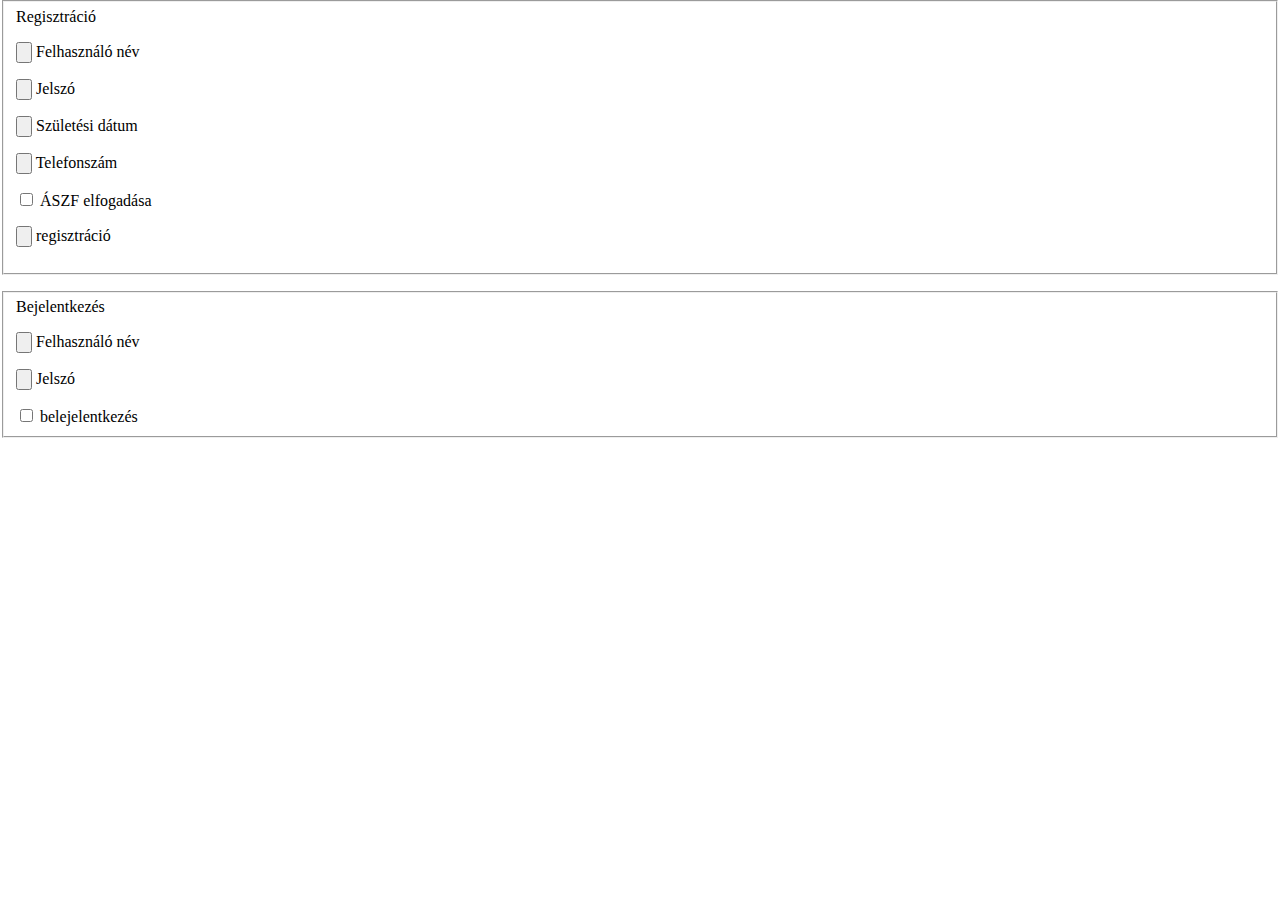
<file: bejelentkezes.html>
<!DOCTYPE html>
<html lang="hu">
<head>
    <meta charset="UTF-8">
    <meta http-equiv="X-UA-Compatible" content="IE=edge">
    <meta name="viewport" content="width=device-width, initial-scale=1.0">
    <title>Regisztráció és Bejelentkezés</title>
    <link rel="stylesheet" href="style.css">
</head>
<body>

    <fieldset> Regisztráció
        <p><input type="button"> Felhasználó név </p>
        <p><input type="button"> Jelszó</p>
        <p><input type="button"> Születési dátum</p>
        <p><input type="button"> Telefonszám</p>
          <input type="checkbox"> ÁSZF elfogadása
          <p><input type="button"> regisztráció</p>
    </fieldset>

  <p></p>

  <fieldset> Bejelentkezés
      <p><input type="button"> Felhasználó név </p>
      <p><input type="button"> Jelszó</p>
      <input type="checkbox"> belejelentkezés
  </fieldset>
</body>
</html>
</file>
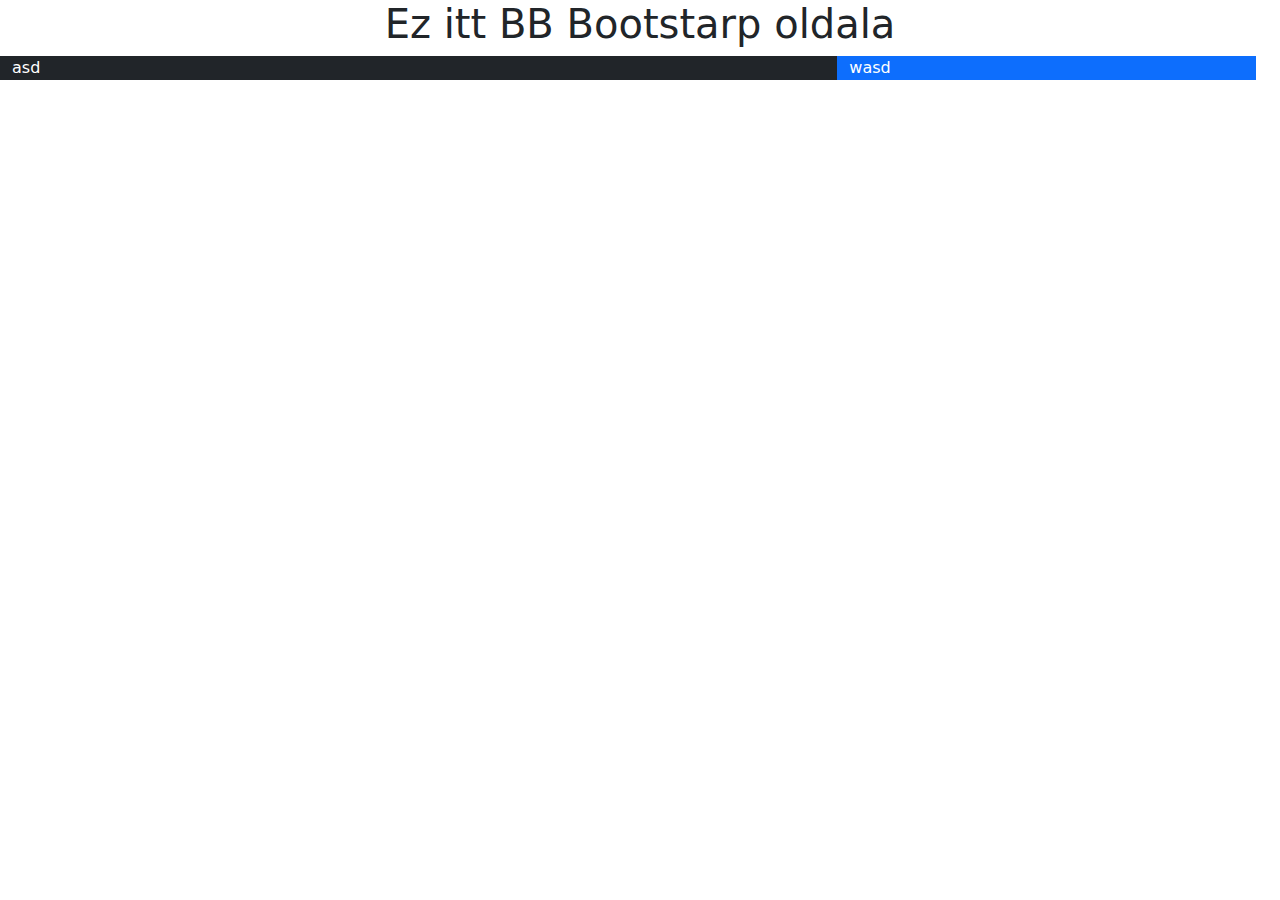
<file: indexboot.html>
<!DOCTYPE html>
<html lang="hu">
<head>
    <meta charset="UTF-8">
    <meta name="viewport" content="width=device-width, initial-scale=1">
    <!-- Latest compiled and minified CSS -->
    <link href="https://cdn.jsdelivr.net/npm/bootstrap@5.1.3/dist/css/bootstrap.min.css" rel="stylesheet">

    <!-- Latest compiled JavaScript -->
    <script src="https://cdn.jsdelivr.net/npm/bootstrap@5.1.3/dist/js/bootstrap.bundle.min.js"></script>
    <meta name="viewport" content="width=device-width, initial-scale=1.0">
    <title>Bootstrap</title>
</head>
<body>

<div class="container h1 text-center">
    Ez itt BB Bootstarp oldala
</div>

<div class="container-fluid row">
    <div class="col-md-8 bg-dark text-white">
    asd
    </div>

    <div class="col-md-4 bg-primary text-white">
     wasd
    </div>
</div>
</body>
</html>
</file>
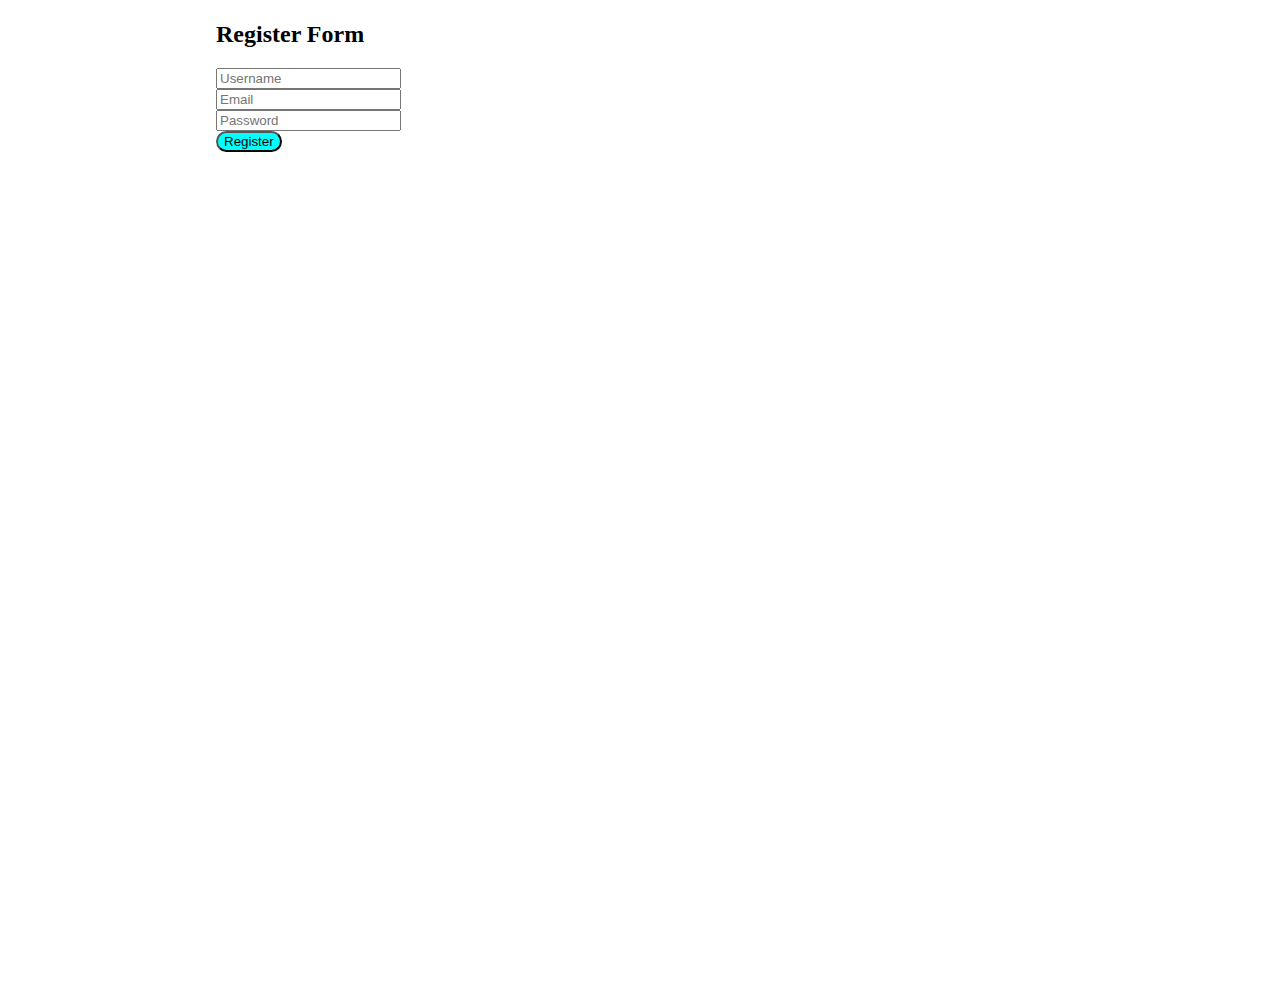
<file: javascrpit.html>
<!DOCTYPE html>
<html lang="hu">
<head>
    <meta charset="UTF-8">
    <meta http-equiv="X-UA-Compatible" content="IE=edge">
    <meta name="viewport" content="width=device-width, initial-scale=1.0">
    <title>JavaScript demo</title>
    <link rel="stylesheet" href="style.css">
</head>
<body>
  <div class="content">
    <form action="/action_page.php">
        <h2>Register Form</h2>
        <div class="input-container">
          <i class="fa fa-user icon"></i>
          <input class="input-field" type="text" placeholder="Username" name="usrnm">
        </div>
      
        <div class="input-container">
          <i class="fa fa-envelope icon"></i>
          <input class="input-field" type="text" placeholder="Email" name="email">
        </div>
      
        <div class="input-container">
          <i class="fa fa-key icon"></i>
          <input class="input-field" type="password" placeholder="Password" name="psw">
        </div>
      
        <button type="submit" class="btn">Register</button>
      </form>
    </div>
</body>
</html>
</file>
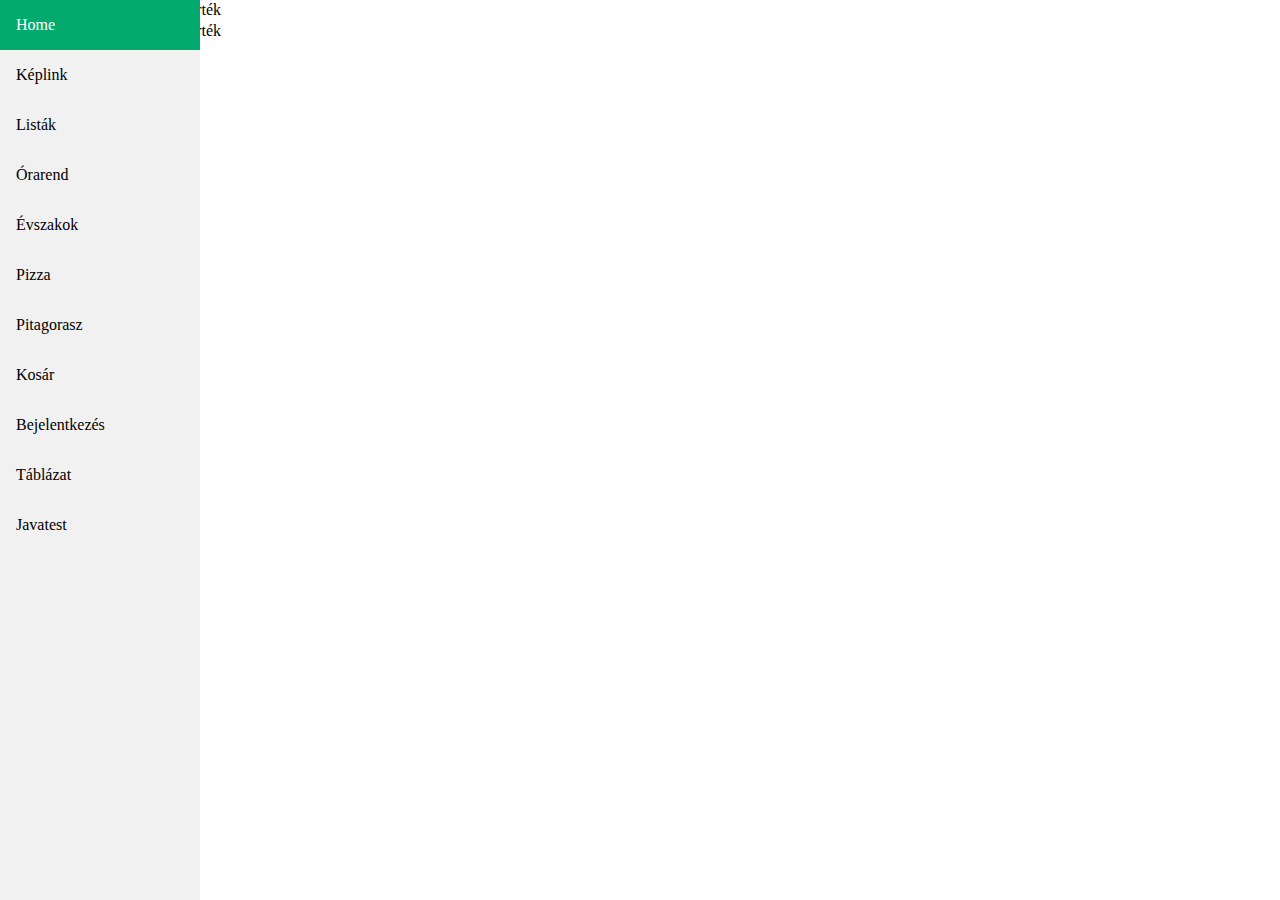
<file: javatest.html>
<!DOCTYPE html>
<html lang="hu">
<head>
    <meta charset="UTF-8">
    <meta http-equiv="X-UA-Compatible" content="IE=edge">
    <meta name="viewport" content="width=device-width, initial-scale=1.0">
    <title>JavaScript teszt</title>
    <link rel="stylesheet" href="style.css">
</head>
<body>

  <div class="sidebar">
    <a class="active" href="https://benkebalazs1.github.io/kollazs/index">Home</a>
    <a href="https://benkebalazs1.github.io/kollazs/keplink.html">Képlink</a>
    <a href="https://benkebalazs1.github.io/kollazs/listak.html">Listák</a>
    <a href="https://benkebalazs1.github.io/kollazs/orarend.html">Órarend</a>
    <a href="https://benkebalazs1.github.io/kollazs/evszak.html">Évszakok</a>
    <a href="https://benkebalazs1.github.io/kollazs/pizza.html">Pizza</a>
    <a href="https://benkebalazs1.github.io/kollazs/pitagorasz.html">Pitagorasz</a>
    <a href="https://benkebalazs1.github.io/kollazs/kosar.html">Kosár</a>
    <a href="https://benkebalazs1.github.io/kollazs/bejelentkezes.html">Bejelentkezés</a>
    <a href="https://benkebalazs1.github.io/kollazs/tablazat.html">Táblázat</a>
    <a href="https://benkebalazs1.github.io/kollazs/javatest.html">Javatest</a>
  </div>

<input type="number" name="nbr" id="x_ert"> érték <br>
<input type="number" name="nbr" id="y_ert"> érték <br>
<input type="button" value="+"> <br>
<input type="button" value="-"> <br>
<input type="button" value="*"> <br>
<input type="button" value="/"> <br>
<span>
    
</span>



</body>
</html>
</file>
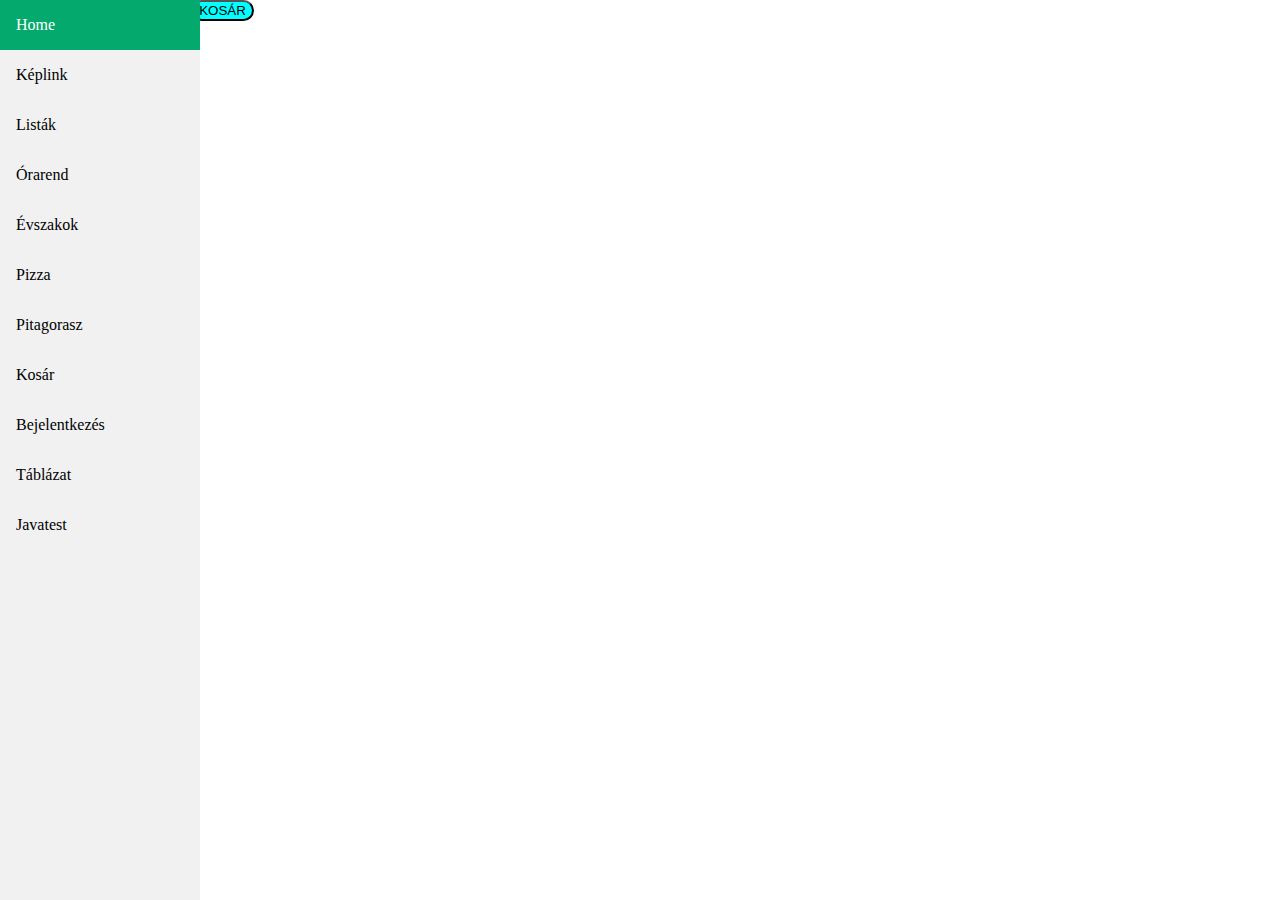
<file: kosar.html>
<!DOCTYPE html>
<html lang="hu">
<head>
    <meta charset="UTF-8">
    <meta http-equiv="X-UA-Compatible" content="IE=edge">
    <meta name="viewport" content="width=device-width, initial-scale=1.0">
    <title>Kosár</title>
    <script src="JavaScript.js"></script>
    <link rel="stylesheet" href="style.css">
</head>
<body>

    <div class="sidebar">
        <a class="active" href="https://benkebalazs1.github.io/kollazs/index">Home</a>
        <a href="https://benkebalazs1.github.io/kollazs/keplink.html">Képlink</a>
        <a href="https://benkebalazs1.github.io/kollazs/listak.html">Listák</a>
        <a href="https://benkebalazs1.github.io/kollazs/orarend.html">Órarend</a>
        <a href="https://benkebalazs1.github.io/kollazs/evszak.html">Évszakok</a>
        <a href="https://benkebalazs1.github.io/kollazs/pizza.html">Pizza</a>
        <a href="https://benkebalazs1.github.io/kollazs/pitagorasz.html">Pitagorasz</a>
        <a href="https://benkebalazs1.github.io/kollazs/kosar.html">Kosár</a>
        <a href="https://benkebalazs1.github.io/kollazs/bejelentkezes.html">Bejelentkezés</a>
        <a href="https://benkebalazs1.github.io/kollazs/tablazat.html">Táblázat</a>
        <a href="https://benkebalazs1.github.io/kollazs/javatest.html">Javatest</a>
      </div>

    <button onclick="hozzaad('plakat01')">T1.</button>
    <button onclick="hozzaad('plakat02')">T2.</button>
    <button onclick="hozzaad('plakat03')">T3.</button>
    <button onclick="TÖRLÉS()">TÖRLÉS</button>
    <button onclick="KOSÁR()">KOSÁR</button>
    <table border="2px" id="KOSÁR"></table>



</body>
</html>
</file>
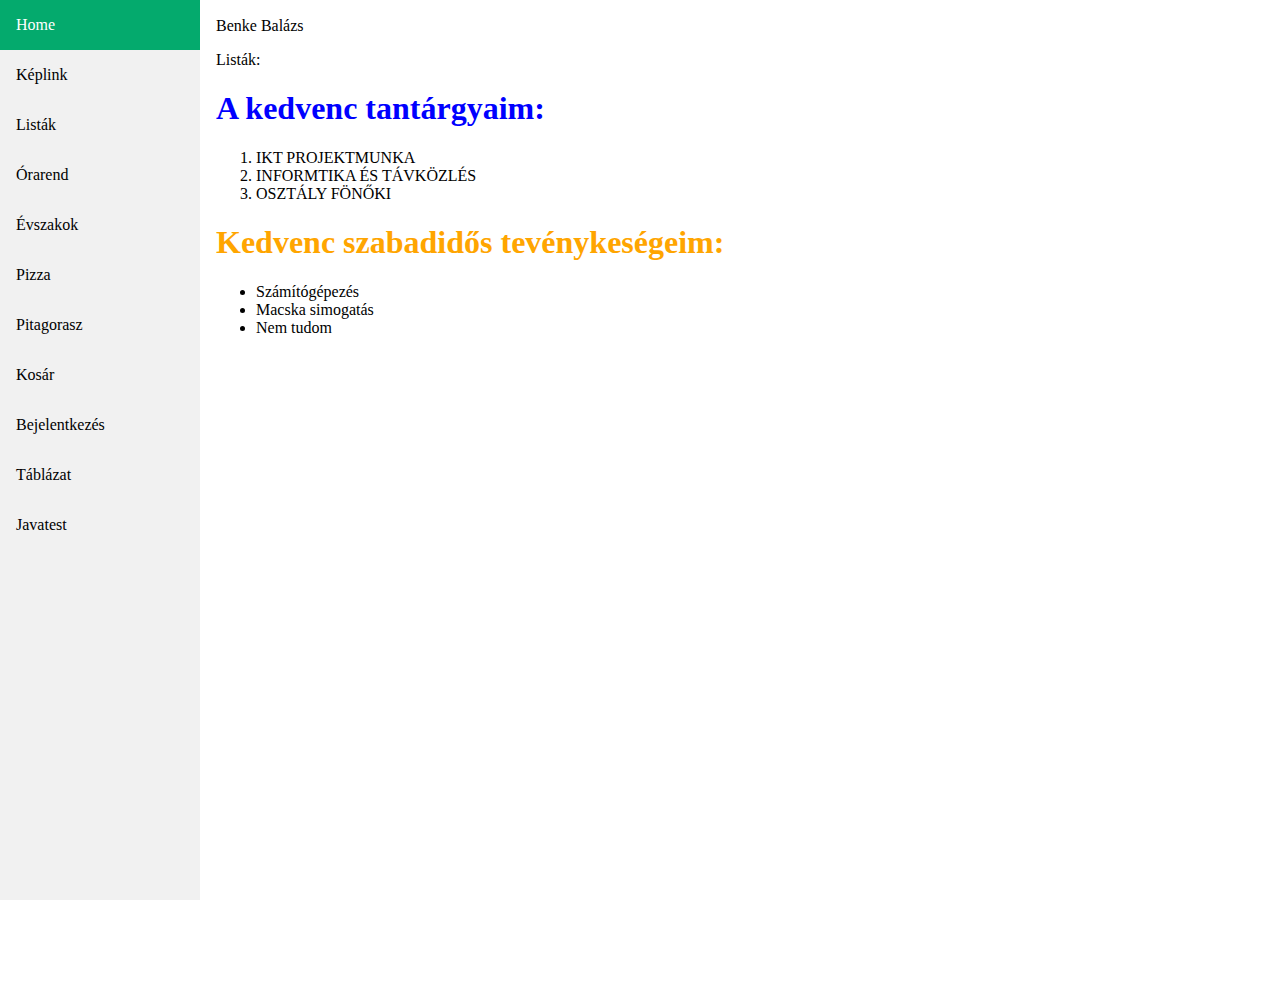
<file: listak.html>
<!DOCTYPE html>
<html lang="en">
<head>
    <meta charset="UTF-8">
    <meta http-equiv="X-UA-Compatible" content="IE=edge">
    <meta name="viewport" content="width=device-width, initial-scale=1.0">
    <title>Listák</title>
    <link rel="stylesheet" href="style.css">
</head>
<body>

    <div class="sidebar">
        <a class="active" href="https://benkebalazs1.github.io/kollazs/index">Home</a>
        <a href="https://benkebalazs1.github.io/kollazs/keplink.html">Képlink</a>
        <a href="https://benkebalazs1.github.io/kollazs/listak.html">Listák</a>
        <a href="https://benkebalazs1.github.io/kollazs/orarend.html">Órarend</a>
        <a href="https://benkebalazs1.github.io/kollazs/evszak.html">Évszakok</a>
        <a href="https://benkebalazs1.github.io/kollazs/pizza.html">Pizza</a>
        <a href="https://benkebalazs1.github.io/kollazs/pitagorasz.html">Pitagorasz</a>
        <a href="https://benkebalazs1.github.io/kollazs/kosar.html">Kosár</a>
        <a href="https://benkebalazs1.github.io/kollazs/bejelentkezes.html">Bejelentkezés</a>
        <a href="https://benkebalazs1.github.io/kollazs/tablazat.html">Táblázat</a>
        <a href="https://benkebalazs1.github.io/kollazs/javatest.html">Javatest</a>
      </div>



    <div class="content">
    <p>Benke Balázs</p>
    <p>Listák:</p>
    <h1 style="color: blue;">A kedvenc tantárgyaim:</h1>
    <ol>
    <li>IKT PROJEKTMUNKA</li>
    <li>INFORMTIKA ÉS TÁVKÖZLÉS</li>
    <li>OSZTÁLY FÖNŐKI</li>
    </ol>
    
    <h1 style="color: orange;">Kedvenc szabadidős tevénykeségeim:</h1>
    <ul>
    <li>Számítógépezés</il>
    <li>Macska simogatás</li>
    <li>Nem tudom</li>
    </ul>
</div>

</body>
</html>
</file>
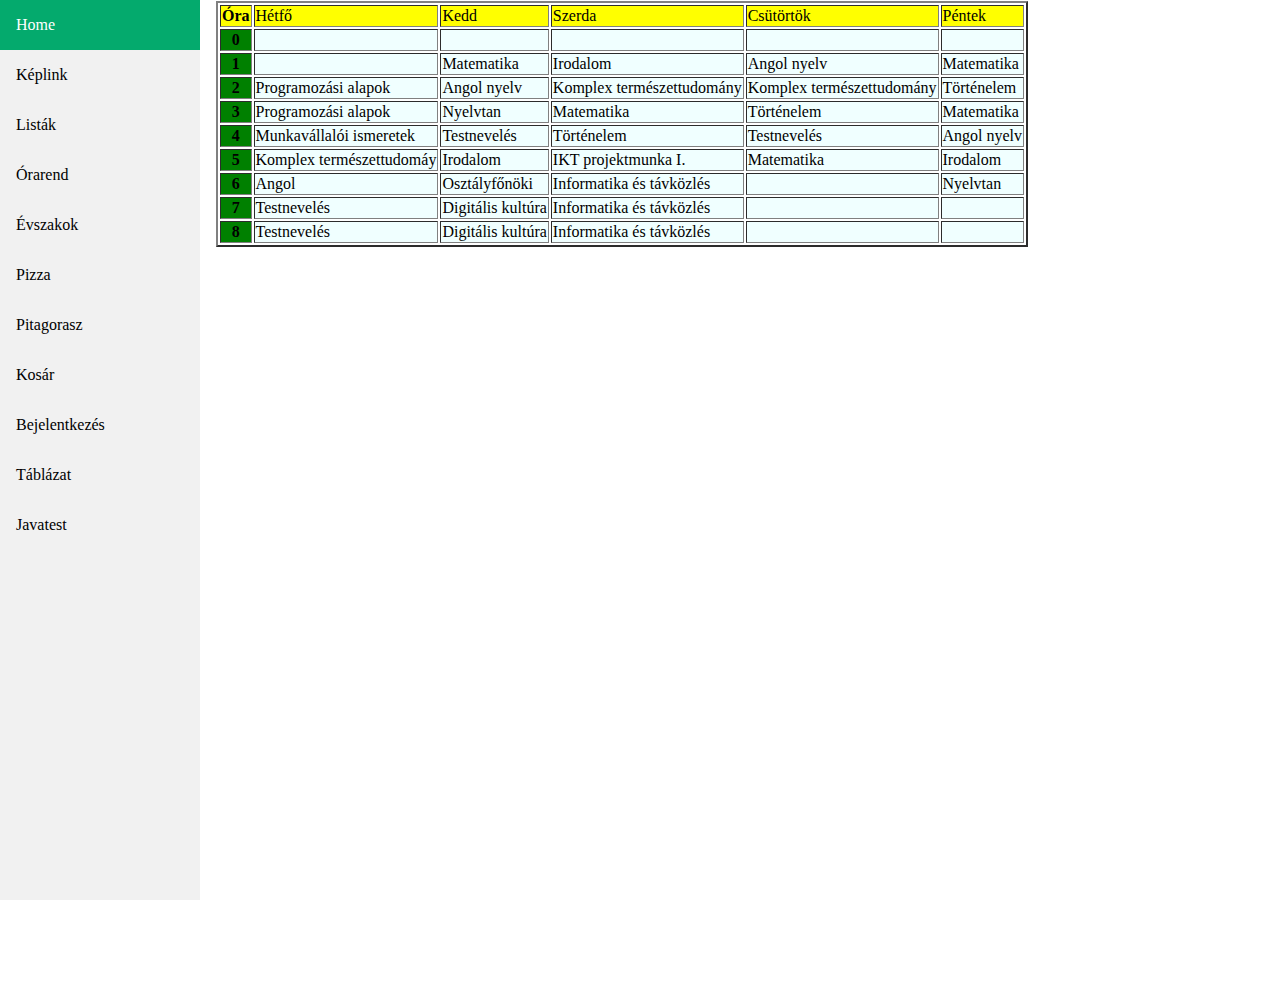
<file: orarend.html>
<!DOCTYPE html>
<html lang="hu">
<head>
    <meta charset="UTF-8">
    <meta http-equiv="X-UA-Compatible" content="IE=edge">
    <meta name="viewport" content="width=device-width, initial-scale=1.0">
    <title>Órarend</title>
    <link rel="stylesheet" href="style.css">
</head>
<body>

    <div class="sidebar">
        <a class="active" href="https://benkebalazs1.github.io/kollazs/index">Home</a>
        <a href="https://benkebalazs1.github.io/kollazs/keplink.html">Képlink</a>
        <a href="https://benkebalazs1.github.io/kollazs/listak.html">Listák</a>
        <a href="https://benkebalazs1.github.io/kollazs/orarend.html">Órarend</a>
        <a href="https://benkebalazs1.github.io/kollazs/evszak.html">Évszakok</a>
        <a href="https://benkebalazs1.github.io/kollazs/pizza.html">Pizza</a>
        <a href="https://benkebalazs1.github.io/kollazs/pitagorasz.html">Pitagorasz</a>
        <a href="https://benkebalazs1.github.io/kollazs/kosar.html">Kosár</a>
        <a href="https://benkebalazs1.github.io/kollazs/bejelentkezes.html">Bejelentkezés</a>
        <a href="https://benkebalazs1.github.io/kollazs/tablazat.html">Táblázat</a>
        <a href="https://benkebalazs1.github.io/kollazs/javatest.html">Javatest</a>
      </div>


    <div class="content">
    <table border="2px">
    <tr>
    <th bgcolor="yellow">Óra</th>
    <td bgcolor="yellow">Hétfő</td>
    <td bgcolor="yellow">Kedd</td>
    <td bgcolor="yellow">Szerda</td>
    <td bgcolor="yellow">Csütörtök</td>
    <td bgcolor="yellow">Péntek</td>
    </tr>
    <tr>
    <th bgcolor="green">0</th>
    <td bgcolor="azure"></td>
    <td bgcolor="azure"></td>
    <td bgcolor="azure"></td>
    <td bgcolor="azure"></td>
    <td bgcolor="azure"></td>
    </tr>
    <tr>
    <th bgcolor="green">1</th>
    <td bgcolor="azure"></td>
    <td bgcolor="azure">Matematika</td>
    <td bgcolor="azure">Irodalom</td>
    <td bgcolor="azure">Angol nyelv</td>
    <td bgcolor="azure">Matematika</td>
    </tr>
    <tr>
    <th bgcolor="green">2</th>
    <td bgcolor="azure">Programozási alapok</td>
    <td bgcolor="azure">Angol nyelv</td>
    <td bgcolor="azure">Komplex természettudomány</td>
    <td bgcolor="azure">Komplex természettudomány</td>
    <td bgcolor="azure">Történelem</td>
    </tr>
    <tr>
    <th bgcolor="green">3</th>
    <td bgcolor="azure">Programozási alapok</td>
    <td bgcolor="azure">Nyelvtan</td>
    <td bgcolor="azure">Matematika</td>
    <td bgcolor="azure">Történelem</td>
    <td bgcolor="azure">Matematika</td>
    </tr>
    <tr>
    <th bgcolor="green">4</th>
    <td bgcolor="azure">Munkavállalói ismeretek</td>
    <td bgcolor="azure">Testnevelés</td>
    <td bgcolor="azure">Történelem</td>
    <td bgcolor="azure">Testnevelés</td>
    <td bgcolor="azure">Angol nyelv</td>
    </tr>
    <tr>
    <th bgcolor="green">5</th>
    <td bgcolor="azure">Komplex természettudomáy</td>
    <td bgcolor="azure">Irodalom</td>
    <td bgcolor="azure">IKT projektmunka I.</td>
    <td bgcolor="azure">Matematika</td>
    <td bgcolor="azure">Irodalom</td>
    </tr>
    <tr>
    <th bgcolor="green">6</th>
    <td bgcolor="azure">Angol</td>
    <td bgcolor="azure">Osztályfőnöki</td>
    <td bgcolor="azure">Informatika és távközlés</td>
    <td bgcolor="azure"></td>
    <td bgcolor="azure">Nyelvtan</td>
    </tr>
    <tr>
    <th bgcolor="green">7</th>
    <td bgcolor="azure">Testnevelés</td>
    <td bgcolor="azure">Digitális kultúra</td>
    <td bgcolor="azure">Informatika és távközlés</td>
    <td bgcolor="azure"></td>
    <td bgcolor="azure"></td>
    </tr>
    <tr>
    <th bgcolor="green">8</th>
    <td bgcolor="azure">Testnevelés</td>
    <td bgcolor="azure">Digitális kultúra</td>
    <td bgcolor="azure">Informatika és távközlés</td>
    <td bgcolor="azure"></td>
    <td bgcolor="azure"></td>
    </tr>
    </table>
</div>
</body>
</html>
</file>
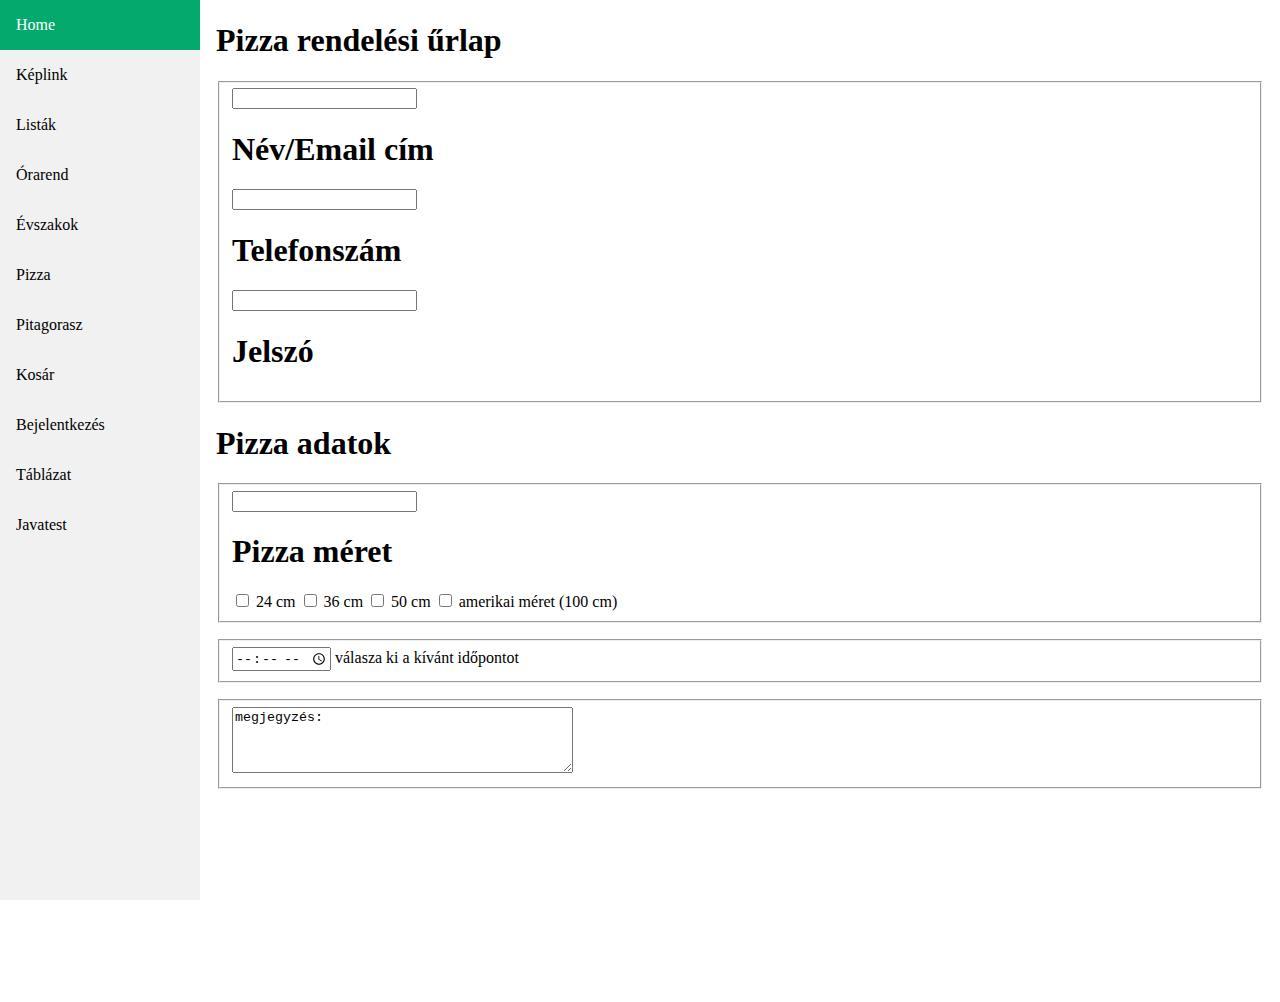
<file: pizza.html>
<!DOCTYPE html>
<html lang="hu">
<head>
    <meta charset="UTF-8">
    <meta http-equiv="X-UA-Compatible" content="IE=edge">
    <meta name="viewport" content="width=device-width, initial-scale=1.0">
    <title>Pizza</title>
    <link rel="stylesheet" href="style.css">
</head>
<body>
    
    <div class="sidebar">
        <a class="active" href="https://benkebalazs1.github.io/kollazs/index">Home</a>
        <a href="https://benkebalazs1.github.io/kollazs/keplink.html">Képlink</a>
        <a href="https://benkebalazs1.github.io/kollazs/listak.html">Listák</a>
        <a href="https://benkebalazs1.github.io/kollazs/orarend.html">Órarend</a>
        <a href="https://benkebalazs1.github.io/kollazs/evszak.html">Évszakok</a>
        <a href="https://benkebalazs1.github.io/kollazs/pizza.html">Pizza</a>
        <a href="https://benkebalazs1.github.io/kollazs/pitagorasz.html">Pitagorasz</a>
        <a href="https://benkebalazs1.github.io/kollazs/kosar.html">Kosár</a>
        <a href="https://benkebalazs1.github.io/kollazs/bejelentkezes.html">Bejelentkezés</a>
        <a href="https://benkebalazs1.github.io/kollazs/tablazat.html">Táblázat</a>
        <a href="https://benkebalazs1.github.io/kollazs/javatest.html">Javatest</a>
      </div>

<div class="content">
<h1>Pizza rendelési űrlap</h1>

      <fieldset>
          <input type='text'> <h1>Név/Email cím</h1>
          <input type='text'> <h1>Telefonszám</h1>
          <input type='password'>  <h1>Jelszó</h1>
      </fieldset>
      <p></p> 
      <h1>Pizza adatok</h1>
      <fieldset>
          <input type='text'> <h1>Pizza méret</h1>
          <input type='checkbox'> 24 cm
          <input type='checkbox'> 36 cm
          <input type='checkbox'> 50 cm
          <input type='checkbox'> amerikai méret (100 cm)
      </fieldset>
      <p></p>
      <fieldset>
    <input type='time'> válasza ki a kívánt időpontot
    </fieldset>
      <p></p>
      <fieldset>
    <textarea cols=40 rows=4>megjegyzés:</textarea>
    </fieldset>
</div>

</body>
</html>
</file>
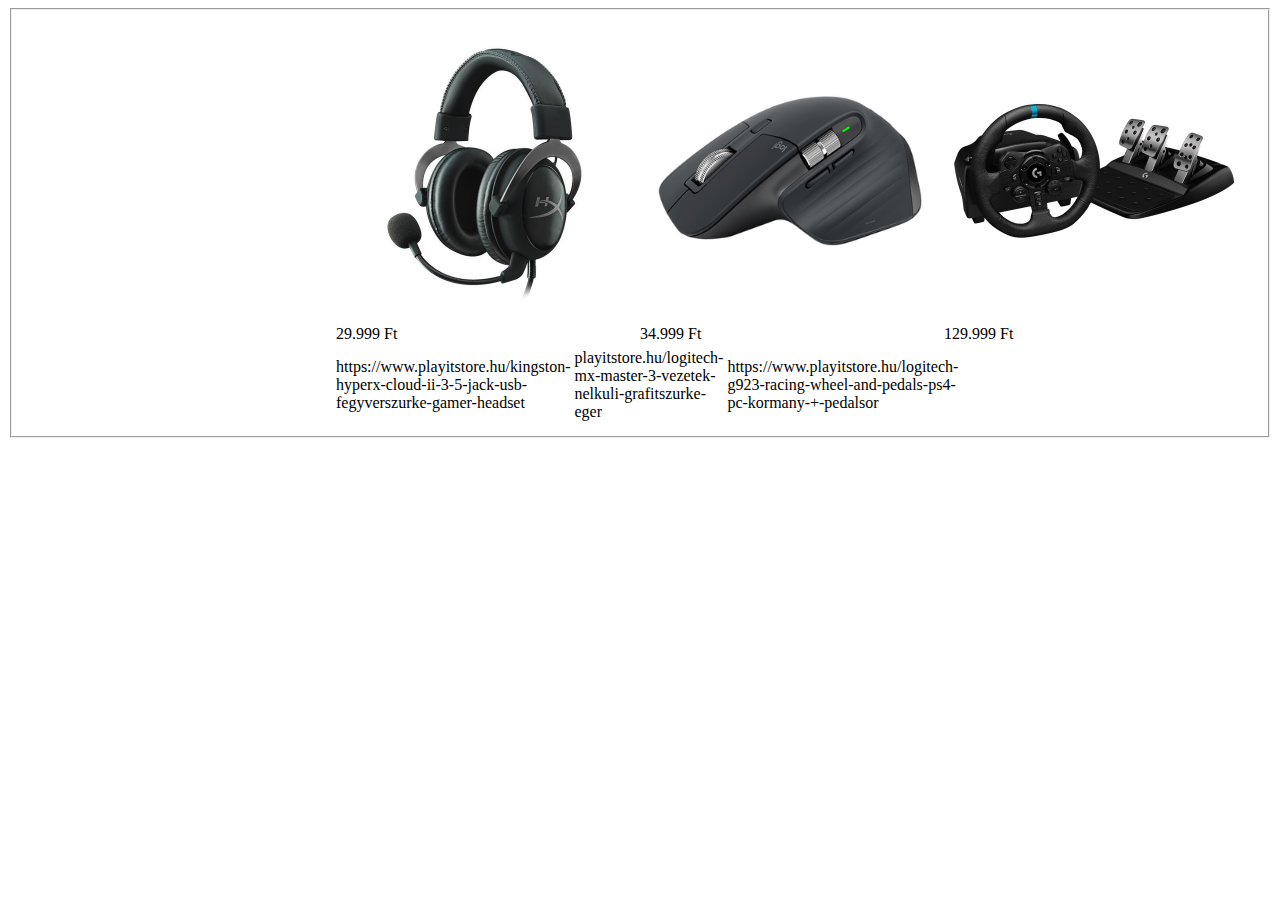
<file: tablazat.html>
<!DOCTYPE html>
<html lang="hu">
<head>
    <meta charset="UTF-8">
    <meta http-equiv="X-UA-Compatible" content="IE=edge">
    <meta name="viewport" content="width=device-width, initial-scale=1.0">
    <title>Táblazat</title>
    <link rel="stylesheet" href="tablazat.css">
</head>
<body>
<fieldset>
    <table>
        <tr class="center">
    <td rowspan="3"><img src="kingston-hyperx-cloud-ii-3-5-jack-usb-fegyverszurke-gamer-headset.png" height="300" width="300"> 29.999 Ft</td>
   <td><img src="Logitech_MX_Master_3_vezetek_nelkuli_grafitszurke_eger.png" height="300" width="300"> 34.999 Ft</td>
    <td><img src="logitech-g923-racing-wheel-and-pedals-ps4-pc-kormany-+-pedalsor.png" height="300" width="300">129.999 Ft</td>
        </tr>
            </tr>
        <tr class="center">
    <td rowspan="3">https://www.playitstore.hu/kingston-hyperx-cloud-ii-3-5-jack-usb-fegyverszurke-gamer-headset</td>
    <td>playitstore.hu/logitech-mx-master-3-vezetek-nelkuli-grafitszurke-eger</td>
    <td>https://www.playitstore.hu/logitech-g923-racing-wheel-and-pedals-ps4-pc-kormany-+-pedalsor</td>
        </tr>
    </table>
</fieldset>
</body>
</html>
</file>
<file: style.css>
button{
    border-radius: 30px;  
    background-color: aqua;  
    }
a{
    text-decoration: none;
    color: blue;
    }

body {
  margin: 0;
  font-family: 'Luxurious Roman', cursive;
}

.sidebar {
  margin: 0;
  padding: 0;
  width: 200px;
  background-color: #f1f1f1;
  position: fixed;
  height: 100%;
  overflow: auto;
}

.sidebar a {
  display: block;
  color: black;
  padding: 16px;
  text-decoration: none;
}
 
.sidebar a.active {
  background-color: #04AA6D;
  color: white;
}

.sidebar a:hover:not(.active) {
  background-color: #555;
  color: white;
}

div.content {
  margin-left: 200px;
  padding: 1px 16px;
  height: 1000px;
}

@media screen and (max-width: 700px) {
  .sidebar {
    width: 100%;
    height: auto;
    position: relative;
  }
  .sidebar a {float: left;}
  div.content {margin-left: 0;}
}

@media screen and (max-width: 400px) {
  .sidebar a {
    text-align: center;
    float: none;
  }
}
</file>
<file: tablazat.css>
.center {
    display: block;
    margin-left: auto;
    margin-right: auto;
    width: 50%;
  }
</file>
